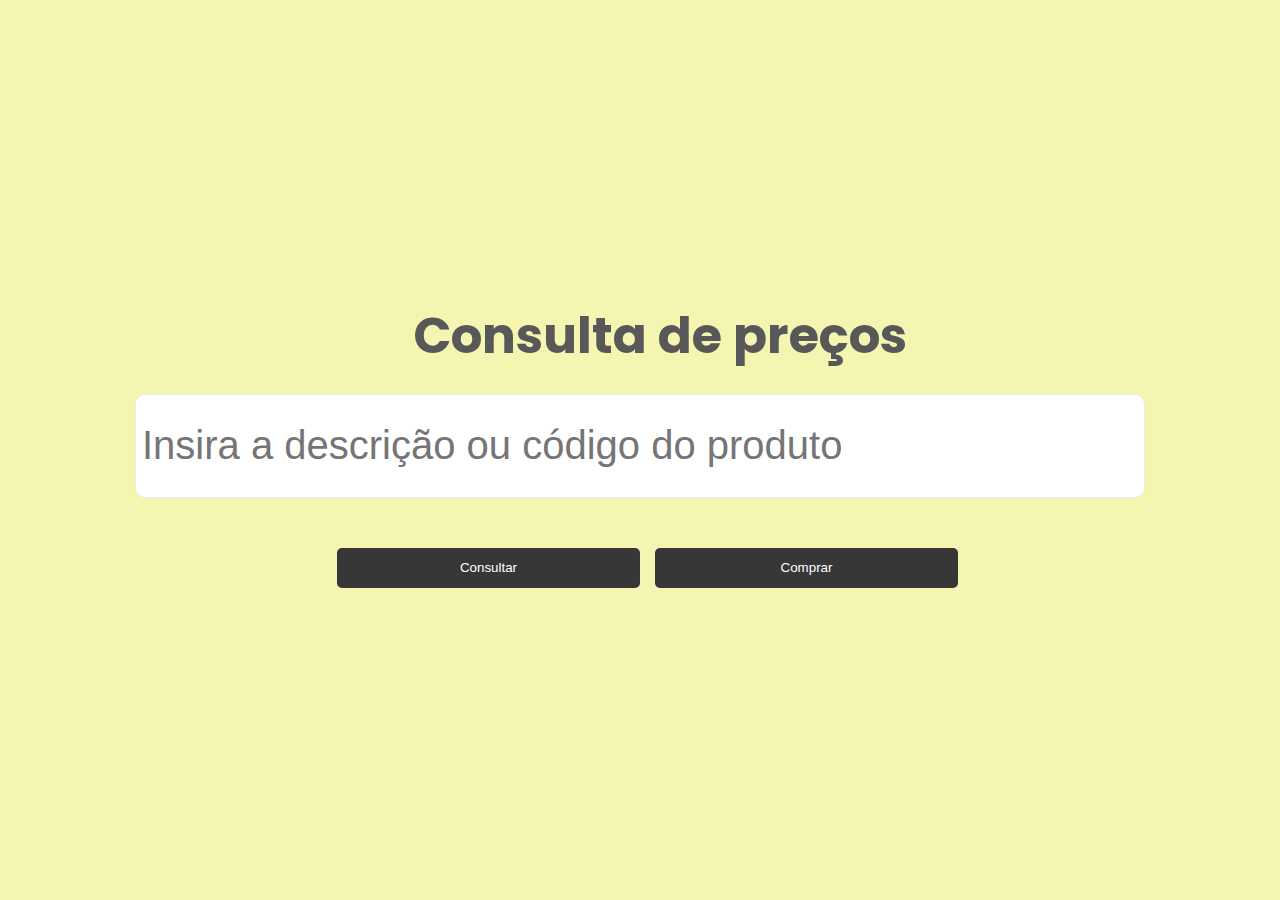
<file: Exercicio01/index.html>
<!DOCTYPE html>
<html lang="pt-Br">

<head>
  <meta charset="UTF-8">
  <meta name="viewport" content="width=device-width, initial-scale=1.0">
  <link rel="stylesheet" href="./assets/style.css">
  <link
  href="https://fonts.googleapis.com/css2?family=Poppins:ital,wght@0,100;0,200;0,300;0,400;0,500;0,600;0,700;0,800;0,900;1,100;1,200;1,300;1,400;1,500;1,600;1,700;1,800;1,900&display=swap"
  rel="stylesheet">
<link href='https://unpkg.com/boxicons@2.1.4/css/boxicons.min.css' rel='stylesheet'>
  <title>Floripa Mais Tec - Semana 5</title>
</head>

<body>
  <div class="flex-container">
    <div class="form-search">
      <div class="titulo">
        <span class="fs-24">Consulta de preços</span>
      </div>

      <form>
        <div class="inputs">
          <input type="text" placeholder="Insira a descrição ou código do produto">
        </div>

        <div class="button">
          <button>Consultar</button>
          <button>Comprar</button>
        </div>
      </form>
      
    </div>
  </div>

</body>

</html>
</file>
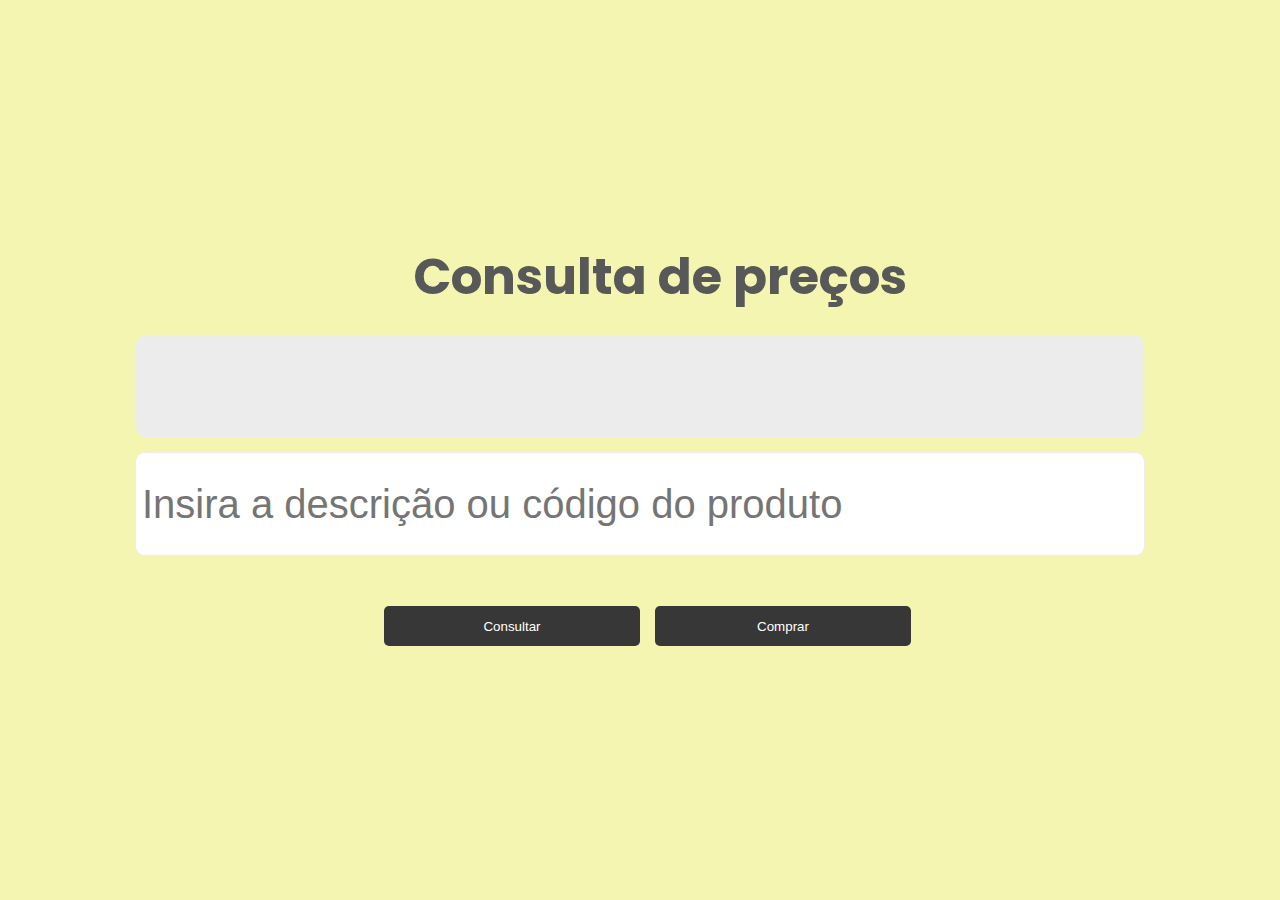
<file: Exercicio02/index.html>
<!DOCTYPE html>
<html lang="pt-Br">

<head>
  <meta charset="UTF-8">
  <meta name="viewport" content="width=device-width, initial-scale=1.0">
  <link rel="stylesheet" href="./assets/style.css">
  <link
  href="https://fonts.googleapis.com/css2?family=Poppins:ital,wght@0,100;0,200;0,300;0,400;0,500;0,600;0,700;0,800;0,900;1,100;1,200;1,300;1,400;1,500;1,600;1,700;1,800;1,900&display=swap"
  rel="stylesheet">
<link href='https://unpkg.com/boxicons@2.1.4/css/boxicons.min.css' rel='stylesheet'>
  <title>Floripa Mais Tec - Semana 5</title>
</head>

<body>
  <div class="flex-container">
    <div class="form-search">
      <div class="titulo">
        <span class="fs-24">Consulta de preços</span>
      </div>

      <div class="consulta">
        <span id="preco-produto"></span>
      </div>
        <div class="inputs">
          <input type="text" id="input-search" placeholder="Insira a descrição ou código do produto">
        </div>

        <div class="button">
          <button onclick="consultarProduto()">Consultar</button>
          <button>Comprar</button>
        </div>
    </div>
  </div>
<script src="./assets/script.js"></script>
</body>

</html>
</file>
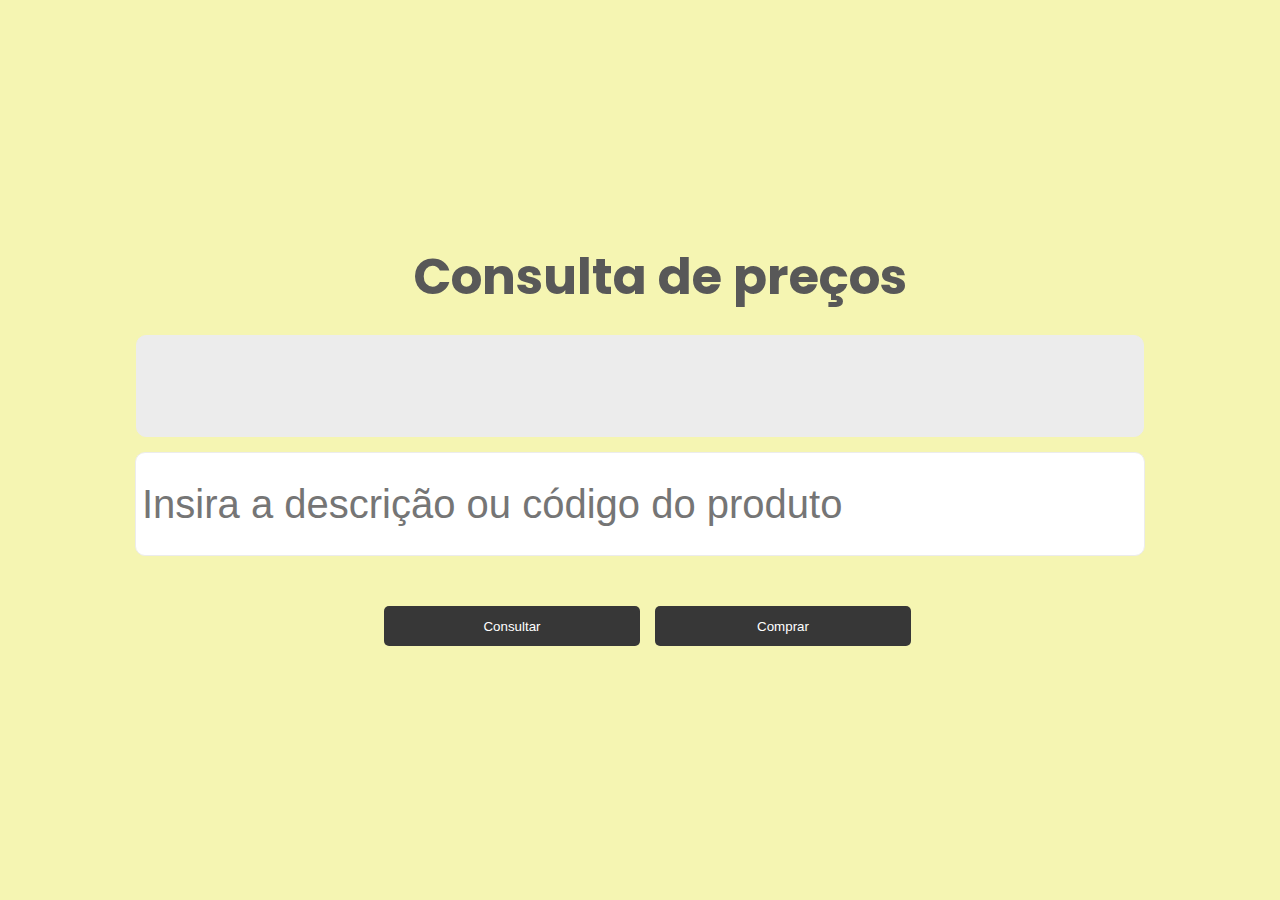
<file: Exercicio03/index.html>
<!DOCTYPE html>
<html lang="pt-Br">

<head>
  <meta charset="UTF-8">
  <meta name="viewport" content="width=device-width, initial-scale=1.0">
  <link rel="stylesheet" href="./assets/style.css">
  <link
  href="https://fonts.googleapis.com/css2?family=Poppins:ital,wght@0,100;0,200;0,300;0,400;0,500;0,600;0,700;0,800;0,900;1,100;1,200;1,300;1,400;1,500;1,600;1,700;1,800;1,900&display=swap"
  rel="stylesheet">
<link href='https://unpkg.com/boxicons@2.1.4/css/boxicons.min.css' rel='stylesheet'>
  <title>Floripa Mais Tec - Semana 5</title>
</head>

<body>
  <div class="flex-container">
    <div class="form-search">
      <div class="titulo">
        <span class="fs-24">Consulta de preços</span>
      </div>

      <div class="consulta">
        <span id="preco-produto"></span>
      </div>
        <div class="inputs">
          <input type="text" id="input-search" placeholder="Insira a descrição ou código do produto">
        </div>

        <div class="button">
          <button onclick="consultaPreco()">Consultar</button>
            <button id="compraProduto" onclick="comprarProduto()" disabled>Comprar</button>
        </div>
    </div>
  </div>
<script src="./assets/script.js"></script>
</body>

</html>
</file>
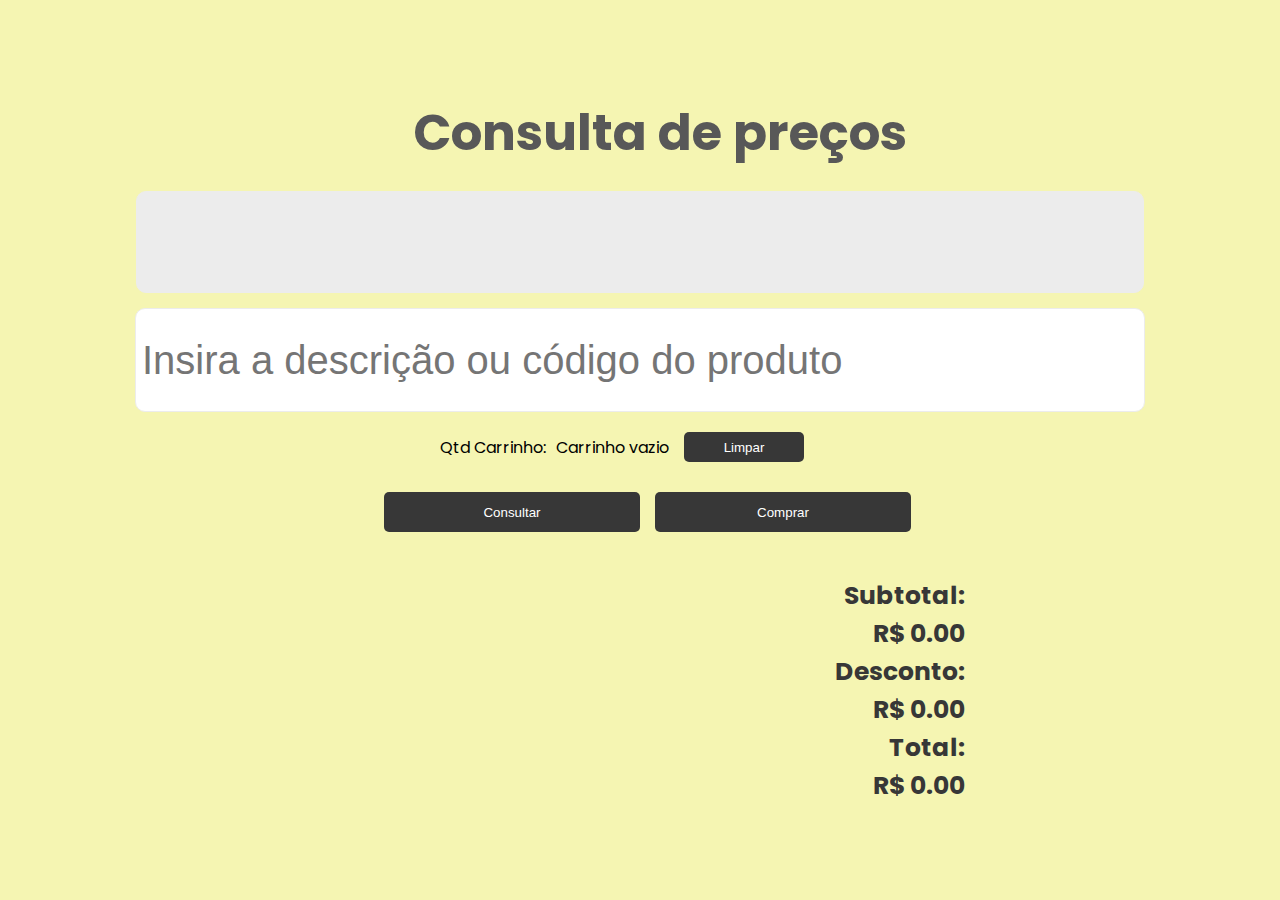
<file: Exercicio04/index.html>
<!DOCTYPE html>
<html lang="pt-Br">

<head>
  <meta charset="UTF-8">
  <meta name="viewport" content="width=device-width, initial-scale=1.0">
  <link rel="stylesheet" href="./assets/style.css">
  <link
  href="https://fonts.googleapis.com/css2?family=Poppins:ital,wght@0,100;0,200;0,300;0,400;0,500;0,600;0,700;0,800;0,900;1,100;1,200;1,300;1,400;1,500;1,600;1,700;1,800;1,900&display=swap"
  rel="stylesheet">
<link href='https://unpkg.com/boxicons@2.1.4/css/boxicons.min.css' rel='stylesheet'>
  <title>Floripa Mais Tec - Semana 5</title>
</head>

<body>
  <div class="flex-container">
    <div class="form-search">
      <div class="titulo">
        <span class="fs-24">Consulta de preços</span>
      </div>

      <div class="consulta">
        <span id="preco-produto"></span>
      </div>
        <div class="inputs">
          <input type="text" id="input-search" placeholder="Insira a descrição ou código do produto">
        </div>

        <div class="carrinho">
          <span>Qtd Carrinho:</span>
          <span class="contador">Carrinho vazio</span>
          <button class="btn-limpar" onclick="limparCarrinho()">Limpar</button>
        </div>

        <div class="button">
          <button onclick="consultaPreco()">Consultar</button>
            <button id="compraProduto" onclick="comprarProduto()" disabled>Comprar</button>
        </div>
        <div class="total">
          <span>Subtotal:</span>
          <span class="subtotal">R$ 0.00</span>
          <span>Desconto:</span>
          <span class="desconto">R$ 0.00</span>
          <span>Total:</span>
          <span class="totalProdutos">R$ 0.00</span>
        </div>
    </div>
  </div>
<script src="./assets/script.js"></script>
</body>

</html>
</file>
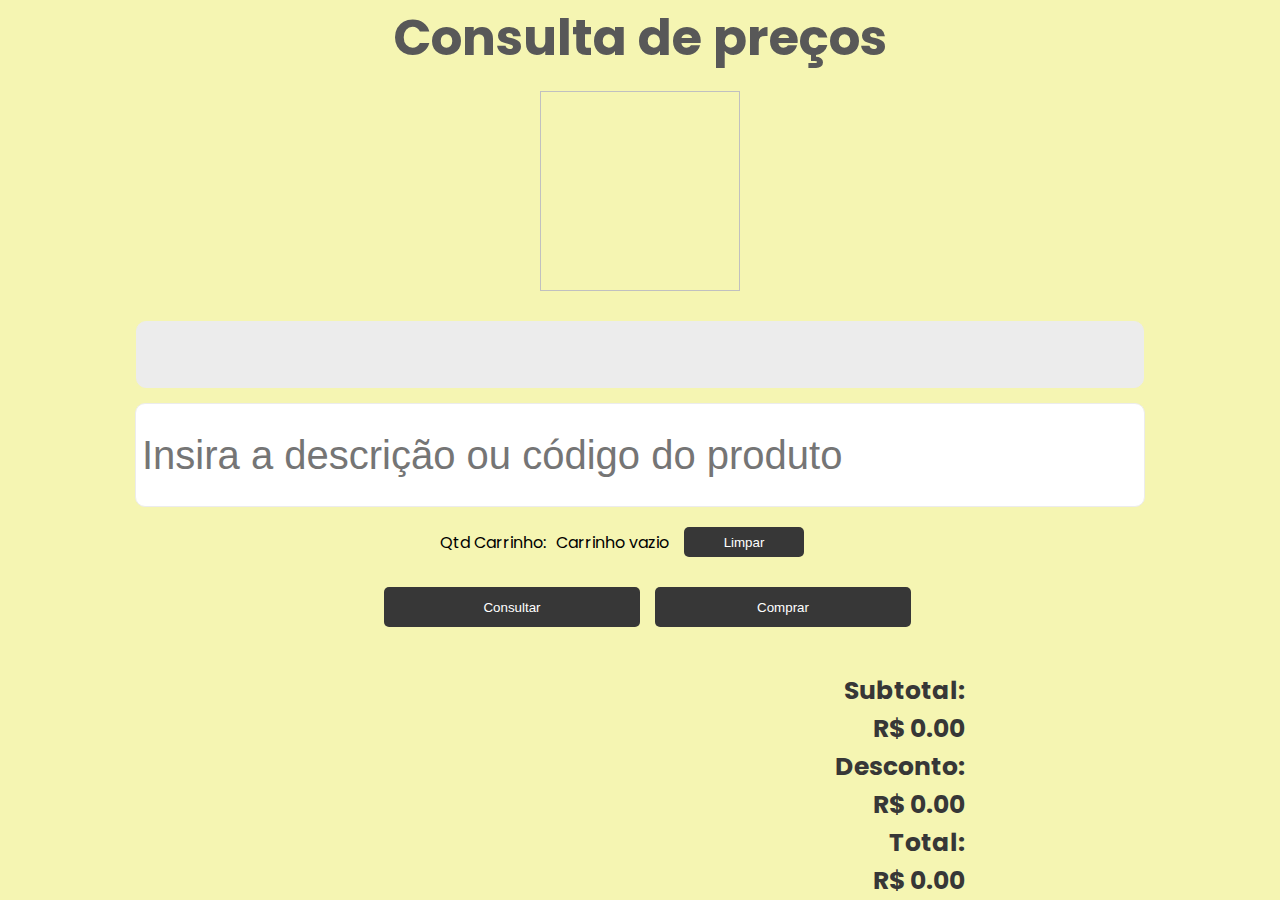
<file: Exercicio05/index.html>
<!DOCTYPE html>
<html lang="pt-Br">

<head>
  <meta charset="UTF-8">
  <meta name="viewport" content="width=device-width, initial-scale=1.0">
  <link rel="stylesheet" href="./assets/style.css">
  <link
  href="https://fonts.googleapis.com/css2?family=Poppins:ital,wght@0,100;0,200;0,300;0,400;0,500;0,600;0,700;0,800;0,900;1,100;1,200;1,300;1,400;1,500;1,600;1,700;1,800;1,900&display=swap"
  rel="stylesheet">
<link href='https://unpkg.com/boxicons@2.1.4/css/boxicons.min.css' rel='stylesheet'>
  <title>Floripa Mais Tec - Semana 5</title>
</head>

<body>
  <div class="flex-container">
    <div class="form-search">
      <div class="titulo">
        <span class="fs-24">Consulta de preços</span>
      </div>

      <div class="imagens">
        <img id="imagemProduto" width="200px" height="200px"onerror="limparCarrinho()"/>
      </div>

      <div class="consulta">
        <span id="preco-produto"></span>
      </div>
        <div class="inputs">
          <input type="text" id="input-search" placeholder="Insira a descrição ou código do produto">
        </div>

        <div class="carrinho">
          <span>Qtd Carrinho:</span>
          <span class="contador">Carrinho vazio</span>
          <button class="btn-limpar" onclick="limparCarrinho()">Limpar</button>
        </div>

        <div class="button">
          <button onclick="consultaPreco()">Consultar</button>
            <button id="compraProduto" onclick="comprarProduto()" disabled>Comprar</button>
        </div>
        <div class="total">
          <span>Subtotal:</span>
          <span class="subtotal">R$ 0.00</span>
          <span>Desconto:</span>
          <span class="desconto">R$ 0.00</span>
          <span>Total:</span>
          <span class="totalProdutos">R$ 0.00</span>
        </div>
    </div>
  </div>
<script src="./assets/script.js"></script>
</body>

</html>
</file>
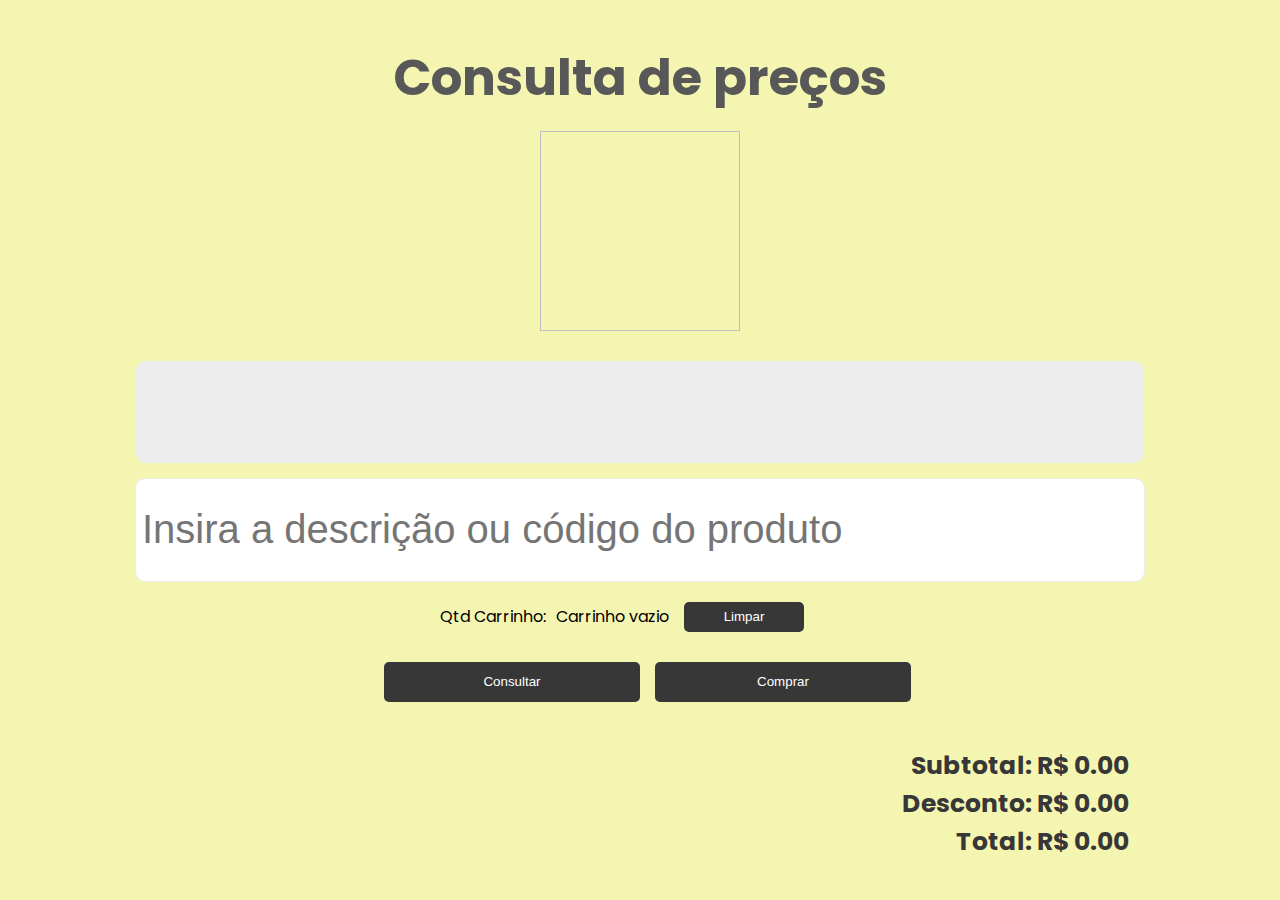
<file: Exercicio06/index.html>
<!DOCTYPE html>
<html lang="pt-Br">

<head>
  <meta charset="UTF-8">
  <meta name="viewport" content="width=device-width, initial-scale=1.0">
  <link rel="stylesheet" href="./assets/style.css">
  <link
  href="https://fonts.googleapis.com/css2?family=Poppins:ital,wght@0,100;0,200;0,300;0,400;0,500;0,600;0,700;0,800;0,900;1,100;1,200;1,300;1,400;1,500;1,600;1,700;1,800;1,900&display=swap"
  rel="stylesheet">
<link href='https://unpkg.com/boxicons@2.1.4/css/boxicons.min.css' rel='stylesheet'>
  <title>Floripa Mais Tec - Semana 5</title>
</head>

<body>
  <div class="flex-container">
    <div class="form-search">
      <div class="titulo">
        <span class="fs-24">Consulta de preços</span>
      </div>

      <div class="imagens">
        <img id="imagemProduto" width="200px" height="200px"onerror="limparCarrinho()"/>
      </div>

      <div class="consulta">
        <span id="preco-produto"></span>
      </div>
        <div class="inputs">
          <input type="text" id="input-search" placeholder="Insira a descrição ou código do produto">
        </div>

        <div class="carrinho">
          <span>Qtd Carrinho:</span>
          <span class="contador">Carrinho vazio</span>
          <button class="btn-limpar" onclick="limparCarrinho()">Limpar</button>
        </div>

        <div class="button">
          <button onclick="consultaPreco()">Consultar</button>
            <button id="compraProduto" onclick="comprarProduto()" disabled>Comprar</button>
        </div>
        <div class="total">
          <div>
            <span>Subtotal:</span>
            <span class="subtotal">R$ 0.00</span>
          </div>
          <div>
            <span>Desconto:</span>
            <span class="desconto">R$ 0.00</span>
          </div>
          <div>
            <span>Total:</span>
            <span class="totalProdutos">R$ 0.00</span>
          </div>
        </div>
    </div>
  </div>
<script src="./assets/script.js"></script>
</body>

</html>
</file>
<file: Exercicio01/assets/style.css>
html,
body {
  margin: 0;
  padding: 0;
  height: 100%;
  box-sizing: border-box;
  font-family: "Poppins", sans-serif;
}

.flex-container {
  display: flex;
  justify-content: center;
  align-items: center;
  height: 100vh;
}

.titulo{
  display: flex;
  justify-content: center;
  flex-direction: column;
  margin-bottom: 20px;
  margin-left: 40px;
}

.titulo span {
  font-size: 50px;
}

.form-search {
  display: flex;
  justify-content: center;
  align-items: center;
  flex-direction: column;
  height: 100%;
  width: 100%;
  background: rgb(245, 245, 178);
}


.inputs {
  display: flex;
  justify-content: center;
  flex-direction: column;
  margin-bottom: 20px;
}

.inputs input{
  height: 100px;
  width: 1000px;
  padding-left: 6px;
  border-radius: 10px;
  border: 1.75px solid #ececec;
  font-size: 40px;
}

.button {
  display: flex;
  justify-content: center;
  margin-bottom: 15px;
  width: 100%;
}

.button button{
  width: 30%;
  height: 40px;
  margin-top: 5px;
  border: none;
  border-radius: 5px;
  color: white;
  background-color: #373737;
  cursor: pointer;
  margin-left: 15px;
  margin-top: 30px;
}

.button button:hover{
  background-color: #585858;
}

.fs-24 {
  font-size: 24px;
  font-weight: bolder;
  color: #585858;
}
</file>
<file: Exercicio02/assets/style.css>
html,
body {
  margin: 0;
  padding: 0;
  height: 100%;
  box-sizing: border-box;
  font-family: "Poppins", sans-serif;
}

.flex-container {
  display: flex;
  justify-content: center;
  align-items: center;
  height: 100vh;
}

.titulo {
  display: flex;
  justify-content: center;
  flex-direction: column;
  margin-bottom: 20px;
  margin-left: 40px;
}

.titulo span {
  font-size: 50px;
}

.consulta {
  display: flex;
  justify-content: center;
  align-items: center;
  height: 100px;
  width: 1000px;
  padding-left: 6px;
  border-radius: 10px;
  border: 1.75px solid #ececec;
  font-size: 40px;
  background: #ececec;
  margin-bottom: 15px;
}

.consulta span {
  color: #373737;
  font-size: 30px;
}

.form-search {
  display: flex;
  justify-content: center;
  align-items: center;
  flex-direction: column;
  height: 100%;
  width: 100%;
  background: rgb(245, 245, 178);
}

.inputs {
  display: flex;
  justify-content: center;
  flex-direction: column;
  margin-bottom: 20px;
}

.inputs input {
  height: 100px;
  width: 1000px;
  padding-left: 6px;
  border-radius: 10px;
  border: 1.75px solid #ececec;
  font-size: 40px;
}

.button {
  display: flex;
  justify-content: center;
  margin-bottom: 15px;
  width: 100%;
}

.button button {
  width: 20%;
  height: 40px;
  margin-top: 5px;
  border: none;
  border-radius: 5px;
  color: white;
  background-color: #373737;
  cursor: pointer;
  margin-left: 15px;
  margin-top: 30px;
}

.button button:hover {
  background-color: #585858;
}

.fs-24 {
  font-size: 24px;
  font-weight: bolder;
  color: #585858;
}
</file>
<file: Exercicio03/assets/style.css>
html,
body {
  margin: 0;
  padding: 0;
  height: 100%;
  box-sizing: border-box;
  font-family: "Poppins", sans-serif;
}

.flex-container {
  display: flex;
  justify-content: center;
  align-items: center;
  height: 100vh;
}

.titulo {
  display: flex;
  justify-content: center;
  flex-direction: column;
  margin-bottom: 20px;
  margin-left: 40px;
}

.titulo span {
  font-size: 50px;
}

.consulta {
  display: flex;
  justify-content: center;
  align-items: center;
  height: 100px;
  width: 1000px;
  padding-left: 6px;
  border-radius: 10px;
  border: 1.75px solid #ececec;
  font-size: 40px;
  background: #ececec;
  margin-bottom: 15px;
}

.consulta span {
  color: #373737;
  font-size: 30px;
}

.form-search {
  display: flex;
  justify-content: center;
  align-items: center;
  flex-direction: column;
  height: 100%;
  width: 100%;
  background: rgb(245, 245, 178);
}

.inputs {
  display: flex;
  justify-content: center;
  flex-direction: column;
  margin-bottom: 20px;
}

.inputs input {
  height: 100px;
  width: 1000px;
  padding-left: 6px;
  border-radius: 10px;
  border: 1.75px solid #ececec;
  font-size: 40px;
}

.button {
  display: flex;
  justify-content: center;
  margin-bottom: 15px;
  width: 100%;
}

.button button {
  width: 20%;
  height: 40px;
  margin-top: 5px;
  border: none;
  border-radius: 5px;
  color: white;
  background-color: #373737;
  cursor: pointer;
  margin-left: 15px;
  margin-top: 30px;
}

.button button:hover {
  background-color: #585858;
}

.fs-24 {
  font-size: 24px;
  font-weight: bolder;
  color: #585858;
}
</file>
<file: Exercicio04/assets/style.css>
html,
body {
  margin: 0;
  padding: 0;
  height: 100%;
  box-sizing: border-box;
  font-family: "Poppins", sans-serif;
}

.flex-container {
  display: flex;
  justify-content: center;
  align-items: center;
  height: 100vh;
}

.titulo {
  display: flex;
  justify-content: center;
  flex-direction: column;
  margin-bottom: 20px;
  margin-left: 40px;
}

.titulo span {
  font-size: 50px;
}

.consulta {
  display: flex;
  justify-content: center;
  align-items: center;
  height: 100px;
  width: 1000px;
  padding-left: 6px;
  border-radius: 10px;
  border: 1.75px solid #ececec;
  font-size: 40px;
  background: #ececec;
  margin-bottom: 15px;
}

.consulta span {
  color: #373737;
  font-size: 30px;
}

.form-search {
  display: flex;
  justify-content: center;
  align-items: center;
  flex-direction: column;
  height: 100%;
  width: 100%;
  background: rgb(245, 245, 178);
}

.inputs {
  display: flex;
  justify-content: center;
  flex-direction: column;
  margin-bottom: 20px;
}

.inputs input {
  height: 100px;
  width: 1000px;
  padding-left: 6px;
  border-radius: 10px;
  border: 1.75px solid #ececec;
  font-size: 40px;
}

.button {
  display: flex;
  justify-content: center;
  margin-bottom: 15px;
  width: 100%;
}

.button button {
  width: 20%;
  height: 40px;
  margin-top: 5px;
  border: none;
  border-radius: 5px;
  color: white;
  background-color: #373737;
  cursor: pointer;
  margin-left: 15px;
  margin-top: 30px;
}

.button button:hover {
  background-color: #585858;
}

.carrinho{
  width: 400px;
  display: flex;
  align-items: center;
}


.carrinho span{
  margin-right: 10px;
}

.carrinho button {
  width: 30%;
  height: 30px;
  border: none;
  border-radius: 5px;
  color: white;
  background-color: #373737;
  cursor: pointer;
  margin-left: 5px;
}

.total {
  display: flex;
  align-items: flex-end;
  flex-direction: column;
  margin-right: 250px;
  width: 100vh;
  margin-top: 30px;
  font-size: 25px;
  font-weight: bolder;
  color: #373737;
}

.subtotal{
  
}

.totalItens{
  font-size: 40px;
  font-weight: bolder;
  color: green;
  margin-left: 15px;
}

.fs-24 {
  font-size: 24px;
  font-weight: bolder;
  color: #585858;
}
</file>
<file: Exercicio05/assets/style.css>
html,
body {
  margin: 0;
  padding: 0;
  height: 100vh;
  box-sizing: border-box;
  font-family: "Poppins", sans-serif;
}

.flex-container {
  display: flex;
  justify-content: center;
  align-items: center;
  height: 100vh;
}

.titulo {
  display: flex;
  justify-content: center;
  flex-direction: column;
}

.titulo span {
  font-size: 50px;
}

.imagens{
  display: flex;
  justify-content: center;
  align-items: flex-start;
  width: 200px;
  height: 200px;
  margin-top: 15px;
  margin-bottom: 30px;
}

.imagens #imagemProduto{
  display: flex;
  justify-content: center;
  align-items: flex-start;
}

.consulta {
  display: flex;
  justify-content: center;
  align-items: center;
  height: 100px;
  width: 1000px;
  padding-left: 6px;
  border-radius: 10px;
  border: 1.75px solid #ececec;
  font-size: 40px;
  background: #ececec;
  margin-bottom: 15px;
}

.consulta span {
  color: #373737;
  font-size: 30px;
}

.form-search {
  display: flex;
  justify-content: center;
  align-items: center;
  flex-direction: column;
  height: 100%;
  width: 100%;
  background: rgb(245, 245, 178);
}

.inputs {
  display: flex;
  justify-content: center;
  flex-direction: column;
  margin-bottom: 20px;
}

.inputs input {
  height: 100px;
  width: 1000px;
  padding-left: 6px;
  border-radius: 10px;
  border: 1.75px solid #ececec;
  font-size: 40px;
}

.button {
  display: flex;
  justify-content: center;
  margin-bottom: 15px;
  width: 100%;
}

.button button {
  width: 20%;
  height: 40px;
  margin-top: 5px;
  border: none;
  border-radius: 5px;
  color: white;
  background-color: #373737;
  cursor: pointer;
  margin-left: 15px;
  margin-top: 30px;
}

.button button:hover {
  background-color: #585858;
}

.carrinho{
  width: 400px;
  display: flex;
  align-items: center;
}


.carrinho span{
  margin-right: 10px;
}

.carrinho button {
  width: 30%;
  height: 30px;
  border: none;
  border-radius: 5px;
  color: white;
  background-color: #373737;
  cursor: pointer;
  margin-left: 5px;
}

.total {
  display: flex;
  align-items: flex-end;
  flex-direction: column;
  margin-right: 250px;
  width: 100vh;
  margin-top: 30px;
  font-size: 25px;
  font-weight: bolder;
  color: #373737;
}

.subtotal{
  
}

.totalItens{
  font-size: 40px;
  font-weight: bolder;
  color: green;
  margin-left: 15px;
}

.fs-24 {
  font-size: 24px;
  font-weight: bolder;
  color: #585858;
}
</file>
<file: Exercicio06/assets/style.css>
html,
body {
  margin: 0;
  padding: 0;
  height: 100vh;
  box-sizing: border-box;
  font-family: "Poppins", sans-serif;
}

.flex-container {
  display: flex;
  justify-content: center;
  align-items: center;
  height: 100vh;
}

.titulo {
  display: flex;
  justify-content: center;
  flex-direction: column;
}

.titulo span {
  font-size: 50px;
}

.imagens{
  display: flex;
  justify-content: center;
  align-items: flex-start;
  width: 200px;
  height: 200px;
  margin-top: 15px;
  margin-bottom: 30px;
}

.imagens #imagemProduto{
  display: flex;
  justify-content: center;
  align-items: flex-start;
}

.consulta {
  display: flex;
  justify-content: center;
  align-items: center;
  height: 100px;
  width: 1000px;
  padding-left: 6px;
  border-radius: 10px;
  border: 1.75px solid #ececec;
  font-size: 40px;
  background: #ececec;
  margin-bottom: 15px;
}

.consulta span {
  color: #373737;
  font-size: 30px;
}

.form-search {
  display: flex;
  justify-content: center;
  align-items: center;
  flex-direction: column;
  height: 100%;
  width: 100%;
  background: rgb(245, 245, 178);
}

.inputs {
  display: flex;
  justify-content: center;
  flex-direction: column;
  margin-bottom: 20px;
}

.inputs input {
  height: 100px;
  width: 1000px;
  padding-left: 6px;
  border-radius: 10px;
  border: 1.75px solid #ececec;
  font-size: 40px;
}

.button {
  display: flex;
  justify-content: center;
  margin-bottom: 15px;
  width: 100%;
}

.button button {
  width: 20%;
  height: 40px;
  margin-top: 5px;
  border: none;
  border-radius: 5px;
  color: white;
  background-color: #373737;
  cursor: pointer;
  margin-left: 15px;
  margin-top: 30px;
}

.button button:hover {
  background-color: #585858;
}

.carrinho{
  width: 400px;
  display: flex;
  align-items: center;
}


.carrinho span{
  margin-right: 10px;
}

.carrinho button {
  width: 30%;
  height: 30px;
  border: none;
  border-radius: 5px;
  color: white;
  background-color: #373737;
  cursor: pointer;
  margin-left: 5px;
}

.total {
  display: flex;
  align-items: flex-end;
  flex-direction: column;
  margin-left: 750px;
  margin-top: 30px;
  font-size: 25px;
  font-weight: bolder;
  color: #373737;
}

.totalItens{
  font-size: 40px;
  font-weight: bolder;
  color: green;
  margin-left: 15px;
}

.fs-24 {
  font-size: 24px;
  font-weight: bolder;
  color: #585858;
}
</file>
